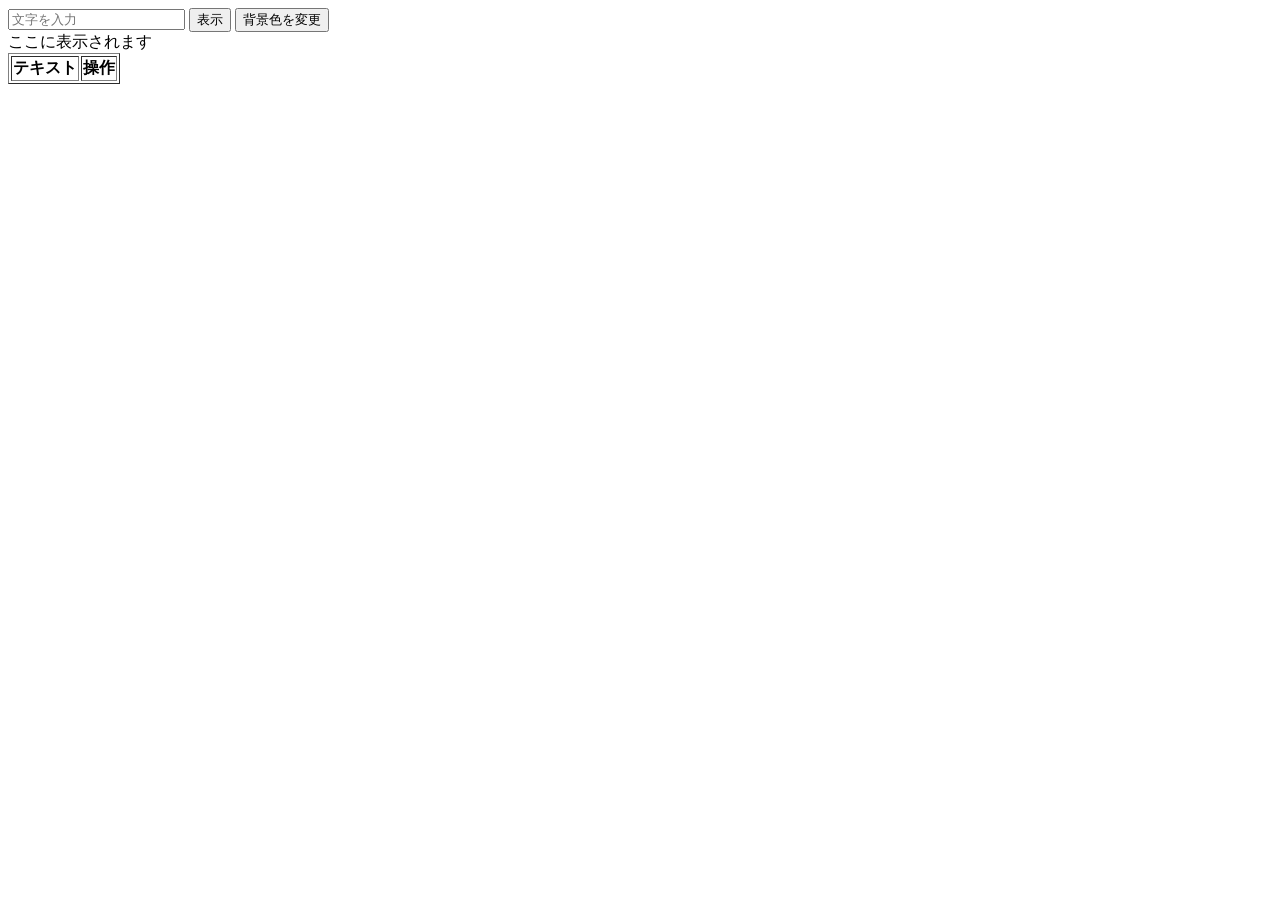
<file: index.html>
<!DOCTYPE html>
<html lang="ja">
<head>
    <meta charset="UTF-8">
    <style>
        /* 設問3のハイライト */
        .highlight { background-color: yellow; border: 2px solid orange; }
        /* 設問2の背景色*/
        body { transition: background-color 0.3s; }
        #display-area { margin-top: 10px; padding: 10px; border: 1px solid #ccc; min-height: 20px; }
    </style>
</head>
<body>

    <input type="text" id="input" placeholder="文字を入力">
    <button id="showbtn">表示</button>
    <button id="colorbtn">背景色を変更</button>

    <div id="displayarea">ここに表示されます</div>

    <table>
    <table border="1" id="data-table">
            <tr><th>テキスト</th><th>操作</th></tr>
        </thead>
        <tbody></tbody>
    </table>

    <script src="script.js"></script>
</body>
</html>
</file>
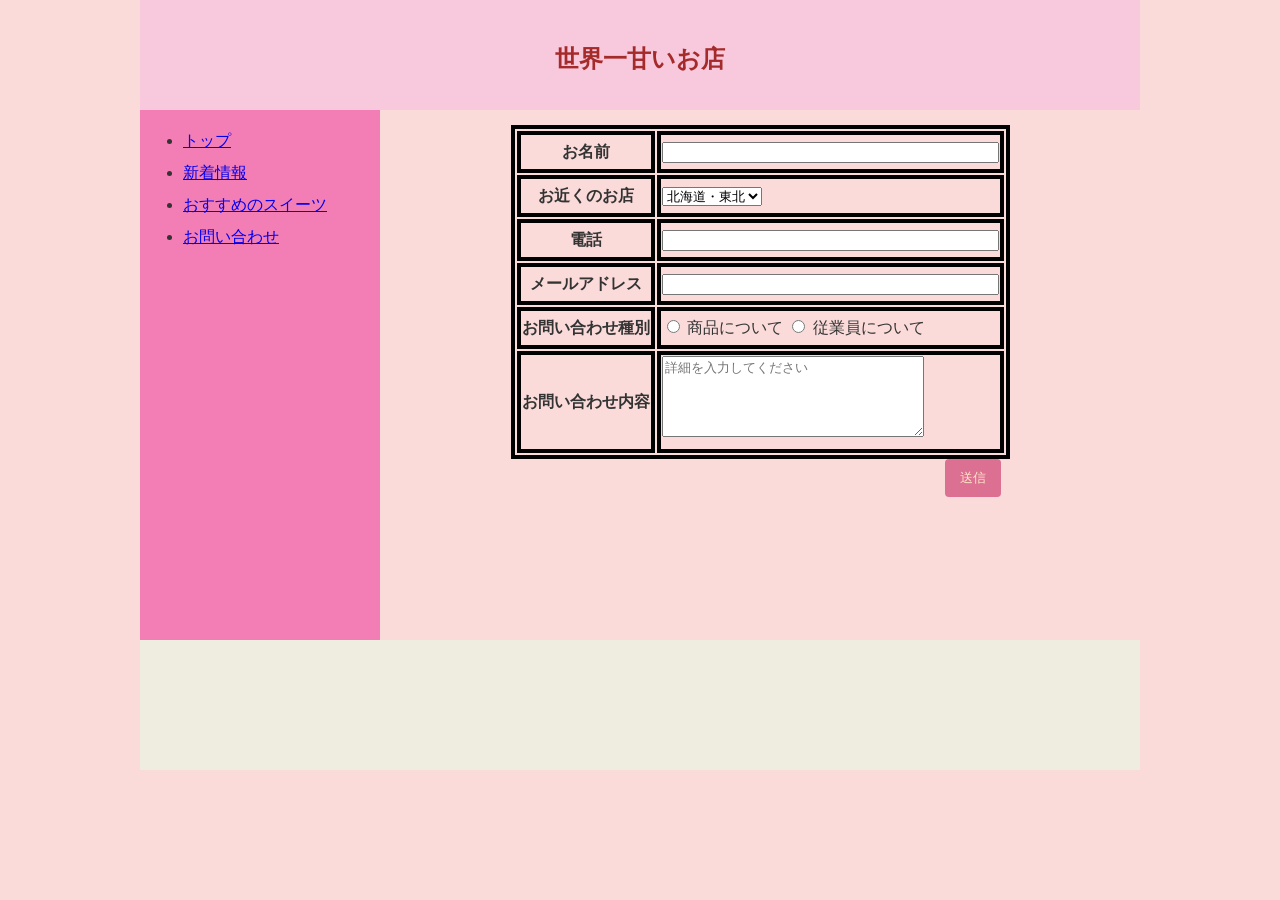
<file: test.html>
<!DOCTYPE html>
<html lang="ja">
<head>
  <meta charset="UTF-8">
  <meta name="viewport" content="width=device-width, initial-scale=1.0">
  <title>お問い合わせフォーム</title>
  <!-- ↓ CSSファイルを読み込んでください「style.css」にすること -->
  <link rel="stylesheet" href="test.css">
</head>

<body>
<header>
    <!-- ここに見出しと説明文を追加 -->
     <h2>世界一甘いお店</h2>
    </header>

  <!-- ナビゲーション（ul, li, aを使用） -->
  <div class="container">
  <nav> 
    <ul>
      <li><a href="#section1">トップ</a><a href="任意"></a></li>
      <li><a href="#section2">新着情報</a><a href="任意"></a></li>
      <li><a href="#section3">おすすめのスイーツ</a><a href="任意"></a></li>
      <li><a href="#section4">お問い合わせ</a><a href="任意"></a></li>
    </ul>
  </nav>

    <!-- フォーム開始 --> 
<main>
  <form action="#" method="post">  
  <table> 
      <!-- TODO: 名前入力欄を作成（label + input） -->
     <tr>
      <th><label for>お名前</label></th>
      <td>
      <input type="text" id="name" name="name" size="40">
      </td>
      </tr>

        <!-- TODO: お近くのお店を作成 -->
      <tr>
      <th><label for>お近くのお店</label></th>
      <td>
      <select id="store" name="store">
        <option value="hokkaido/tohoku">北海道・東北</option>
        <option value="kanto">関東</option>
        <option value="chubu">中部</option>
        <option value="kansai">関西</option>
        <option value="chugoku/sikoku">中国・四国</option>
        <option value="kyushu/okinawa">九州・沖縄</option>
      </select>
      </td>
      </tr>

        <!-- TODO: 電話入力欄（textarea） -->
      <tr>
      <th><label for="phone">電話</label></th>
      <td>
      <input type="tel" id="phone"name="phone" size="40">
      </td>
      </tr>

        <!-- TODO: メールアドレス入力欄-->
      <tr>
      <th><label for="email">メールアドレス</label></th>
      <td>
      <input type="email" id="email" name="email" size="40">
      </td>
      </tr>

        <!-- TODO:　お問い合わせ種別-->
      <tr>
      <th>お問い合わせ種別</th>
      <td>
      <input type="radio" name="inquiry type" value="item" id="item">
      <label for="item">商品について</label>

      <input type="radio" name="inquiry type" value="employee" id="employee">
      <label for="employee">従業員について</label>
      </td>
      </tr>

        <!-- TODO:　お問い合わせ内容-->
      <tr>
      <th><label for="content">お問い合わせ内容</label></th>
      <td>
      <textarea id="inquiry content" name="inquiry content"placeholder="詳細を入力してください"rows="5" cols="30" ></textarea>
      </td>
      </tr>
      </table>
      
      
        <!--送信ボタン-->
    <div class="submit_btn">
        <button type="submit">送信</button>
    </div>
      </form>
  </main>
  </div>

  <footer> 
    
  </footer>

</body>
</html>
</file>
<file: test.css>
/* 全体のベース設定 */
body {
  /* TODO: フォントを設定しよう */
  font-family: "Yu Gothic", "Helvetica",sans-serif;
  /* TODO: 背景色を設定しよう */
  background-color: #fadbda;
  /* TODO: 文字色を設定しよう */
  color: #333;
  /* TODO: 行の高さを設定しよう */
  line-height: 2.0;
  /* TODO: 外側余白をリセットしよう */
  margin: 0;
  /* TODO: 内側余白もリセットしよう */
  padding: 0;
  min-height: 100vh;
}

/* 各要素に余白をつけて整えましょう */
main, section, header, footer, nav {
  /* TODO: セクションの内側余白を設定 */
  padding: 15px;
}

/* ヘッダー *世界一甘いお店*/
header{
    /* TODO: 背景色を設定しよう */
  background-color: #F8C8DC;
  /* TODO: 文字色を設定しよう */
  color: brown;
  /* TODO: テキストを中央揃えにしよう */
  text-align: center;
  margin: 0 auto;  
  height: 80px;
  width: 970px;
}


.container {
  max-width: 1000px;
  display: flex;
  flex:1;
  flex-wrap: wrap;
  min-height: 400px;
  margin: 0 auto;
}

main{
 justify-content: center ;
 flex: 1;
 height: 500px;
 width:600px;
}


/* ナビゲーション全体 トップなど*/
nav{
  /* TODO: 背景色を設定 */
  display: flex;
  background-color:#f37eb5;
  padding: 15px 20px;
  height: auto;
  width: 200px;
  margin: 0 auto;
}

nav ul{
  padding: 0;
  margin: 0 auto;
}

nav li {
  /* TODO: リンクの間に右余白をつけよう */
  margin-right: 10px;
}

nav a:hover {
  /* TODO: ホバー時の色変更 */
  color:whitesmoke;
  /* TODO: 太字で強調 */
  font-weight: bold;
}

/* 表 */
table {
  width: auto;
  margin: 0 auto;
  padding: 0;
  border: 4px solid black;
}

th,td{
  border: 4px solid black;
}

table.td {
  text-align: left;
}


.submit_btn button{
  /* TODO: 背景色を設定 */
  background-color: palevioletred;
  /* TODO: 文字色を白に */
  color:bisque;
  /* TODO: 枠線なしにする */
  border: none;
  /* TODO: クリックしやすく余白を追加 */
  padding: 10px 15px;
  /* TODO: 角を丸める */
  border-radius: 4px;
  /* TODO: カーソルを指マークに */
  cursor: pointer;
  margin-left: 550px;
}

.submit_btn button:hover {
  background-color: #d87093; /* 少し濃い色に */
  transform: scale(1.05);    /* 軽く大きくする */
}

/* フッター */
footer {
  /* TODO: 背景色を設定 */
  background-color:rgb(239, 236, 224);
  /* TODO: 文字色を設定 */
  color:white;
  /* TODO: テキスト中央揃え */
  text-align: center;
  /* TODO: 内側余白 */
  /* TODO: 上に外側余白 */
  height: 100px;
  width: 970px;
  margin: 0 auto;
 margin-top: auto;
}
</file>
